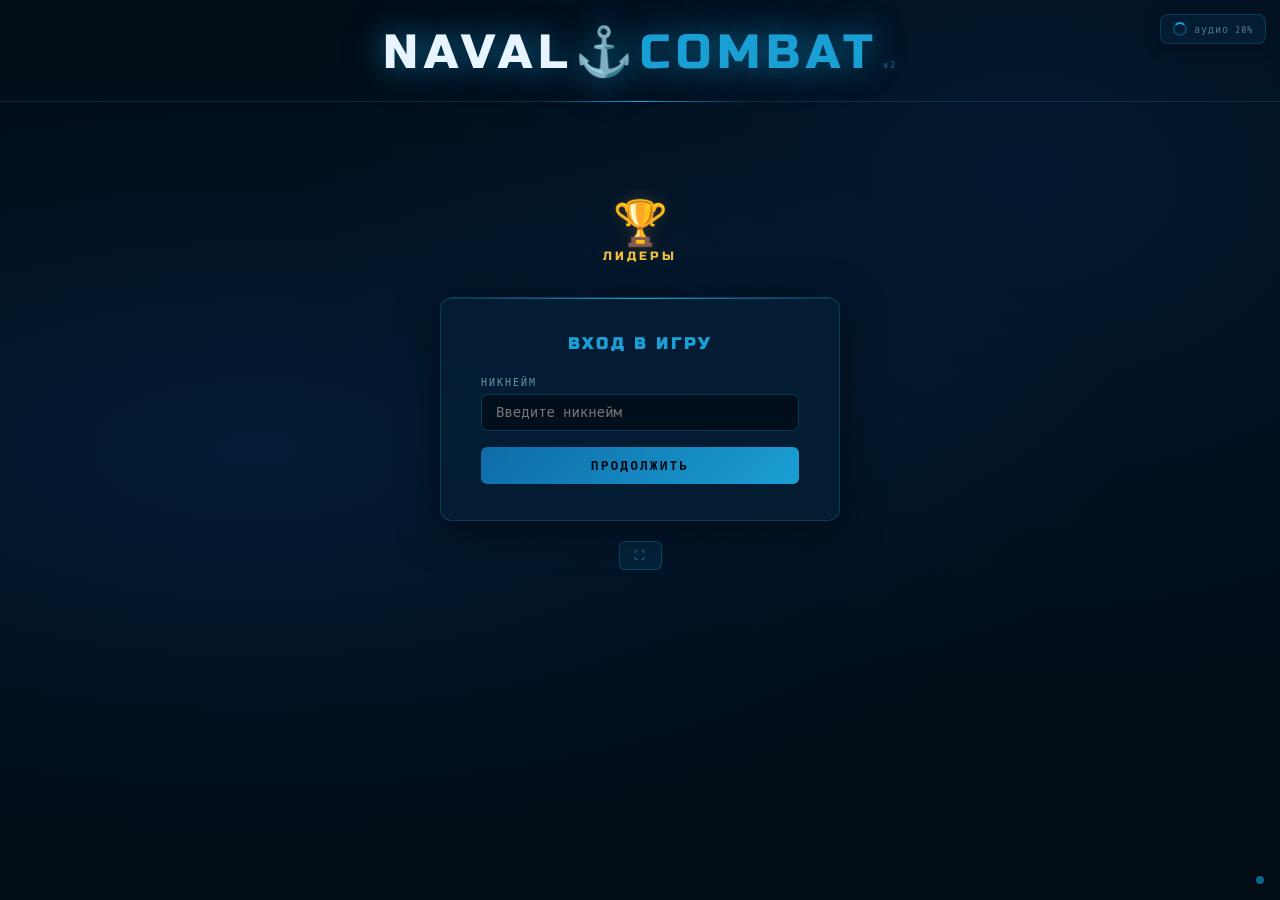
<file: index.html>
<!DOCTYPE html>
<html lang="ru">
<head>
<meta charset="UTF-8">
<meta name="viewport" content="width=device-width, initial-scale=1.0, maximum-scale=1.0, user-scalable=no">
<title>NAVAL COMBAT</title>
<link rel="stylesheet" href="./styles/entry.css">

</head>
<body>

<!-- Снарядный canvas -->
<canvas id="projectileCanvas"></canvas>
<!-- Input lock -->
<div id="inputLock"></div>
<!-- Уведомление о выстреле -->
<div id="shootingNotice">
  <div class="shooting-dot"></div>
  <span id="shootingNoticeText">ВЫСТРЕЛ...</span>
</div>
<!-- Объявление смены хода -->
<div class="phase-announcement" id="phaseAnnouncement"></div>

<!-- Индикатор загрузки аудио (угол) -->
<div class="audio-loading-overlay" id="audioLoadingOverlay">
  <div class="audio-loading-card">
    <div class="audio-loading-meta">
      <div class="spin-icon"></div>
      <span id="audioLoadingText">аудио...</span>
    </div>
  </div>
</div>

<!-- Модальное окно диагностики аудио-кэша (доступно на всех экранах) -->
<div class="audio-debug-overlay" id="audioDebugOverlay">
  <div class="audio-debug-card">
    <button class="audio-debug-close" onclick="closeAudioDebug()">✕</button>
    <div class="audio-debug-title">📦 АУДИО-КЭШ</div>
    <!-- 
    <div class="audio-debug-subtitle">
      Пул рандомайзера: <span id="debugPoolSize">500</span> · выбор по модулю N файлов события
    </div>
    -->
    <table class="audio-debug-table">
      <thead>
        <tr>
          <th>СОБЫТИЕ</th>
          <th>ФАЙЛОВ</th>
          <th>ЗАГРУЖЕНО</th>
          <th>СТАТУС</th>
        </tr>
      </thead>
      <tbody id="audioDebugTableBody"></tbody>
    </table>
    <div id="audioDebugNow" style="margin:-8px 0 10px;color:rgba(168,228,255,0.65);font-size:10px;letter-spacing:1px;"></div>
    <div class="audio-debug-actions">
      <button class="btn btn-ghost btn-sm" onclick="reloadAudioCache()">Перезаписать кэш</button>
      <span class="audio-debug-total" id="audioDebugTotal"></span>
    </div>
  </div>
</div>

<!-- Модальное окно вероятностей звуков (в рамках сессии) -->
<div class="audio-debug-overlay" id="audioProbOverlay">
  <div class="audio-debug-card">
    <button class="audio-debug-close" onclick="closeAudioProb()">✕</button>
    <div class="audio-debug-title">🎲 ВЕРОЯТНОСТИ ЗВУКОВ</div>
    <div class="audio-debug-subtitle">
      Пул: <span id="audioProbPoolSize">100</span> · отображение: вес 0–100 (у самого вероятного = 100)
    </div>
    <div class="audio-debug-actions" style="margin-bottom:10px;">
      <select id="audioProbEventSelect" class="btn btn-ghost btn-sm" style="padding:8px 10px;min-width:180px;" onchange="renderAudioProbabilities()"></select>
      <span class="audio-debug-total" id="audioProbEventMeta"></span>
    </div>
    <table class="audio-debug-table">
      <thead>
        <tr>
          <th>ФАЙЛ</th>
          <th>ВЕС (0–100)</th>
          <th>СРАБОТАЛО</th>
        </tr>
      </thead>
      <tbody id="audioProbTableBody"></tbody>
    </table>
  </div>
</div>

<!-- ШАПКА -->
<header>
  <div class="logo">NAVAL⚓<span>COMBAT</span><span class="logo-ios"><script>(function(){var v="v2";try{var s=localStorage.getItem("navalAudioEngine");if(s==="v1"||s==="v2")v=s;}catch(e){}document.write(v);})();</script></span>  </div>
  <div class="subtitle"></div>
</header>

<div class="app">

  <!-- ── ЭКРАН ВХОДА ──────────────────────────────────── -->
  <div id="loginScreen">
    <button class="login-leaderboard-trigger" id="btnLeaderboard" onclick="openLeaderboard()" aria-label="Открыть таблицу лидеров" title="Таблица лидеров">
      <span class="login-leaderboard-icon">🏆</span>
      <span class="login-leaderboard-label">ЛИДЕРЫ</span>
    </button>
    <div class="login-card">
      <h2>ВХОД В ИГРУ</h2>
      <div class="field-group">
        <label>НИКНЕЙМ</label>
        <input type="text" id="inNickname" placeholder="Введите никнейм" maxlength="20" autocomplete="off">
      </div>
      <button class="btn btn-primary" onclick="goToLobby()">ПРОДОЛЖИТЬ</button>
      <div id="loginMsg"></div>
    </div>
        <!-- Окно с уведомлением о режиме беззвучного -->
        <div id="iosSilentNote" hidden>
          <strong>iPhone:</strong> если включён режим «Беззвучный», звуки в игре могут не быть слышны — iOS иногда воспринимает их как уведомления. Отключите «Беззвучный», чтобы слышать эффекты.
        </div>
        <!-- Кнопки действий -->
        <div class="actions-bar">
          <button class="btn btn-ghost btn-sm" data-role="btnFullscreen" onclick="toggleFullscreen()">⛶</button>
        </div>
  </div>

  <!-- ── ЭКРАН ЛОББИ ──────────────────────────────────── -->
  <div id="lobbyScreen">
    <div class="lobby-card">
      <h2>СОЗДАТЬ КОМНАТУ</h2>
      <div class="field-group">
        <label>ВАШЕ ИМЯ: <span id="lobbyNickname" style="color:var(--foam);"></span></label>
      </div>
      <button class="btn btn-primary" style="margin-bottom:10px;" onclick="startSoloGame()">ИГРАТЬ С КОМПЬЮТЕРОМ</button>
      <button class="btn btn-ghost" onclick="createRoom()">СОЗДАТЬ ОНЛАЙН КОМНАТУ</button>
      <div id="createMsg"></div>
    </div>

    <div class="lobby-card">
      <h2 style="display:flex;align-items:center;justify-content:space-between;gap:8px;">
        <span>КОМНАТЫ</span>
        <div style="display:flex;align-items:center;gap:8px;">
          <span id="roomsTimer" style="font-size:10px;color:rgba(168,228,255,0.3);letter-spacing:1px;font-family:'Share Tech Mono',monospace;"></span>
          <button class="btn btn-ghost btn-sm" type="button" style="width:auto;padding:6px 10px;" onclick="loadRooms()">Обновить</button>
        </div>
      </h2>
      <div class="field-group rooms-search" style="margin-bottom:0;">
        <label>ПОИСК (имя или код комнаты)</label>
        <input type="text" id="roomsSearch" placeholder="Например: Alex или 3F7KQ" maxlength="32" autocomplete="off">
      </div>
      <div class="rooms-list" id="roomsList">
        <div class="rooms-loading"><div class="spin-icon"></div>ЗАГРУЗКА...</div>
      </div>
    </div>

    <div style="width:100%;max-width:520px;text-align:center;">
      <button class="btn btn-ghost btn-sm" style="width:auto;padding:8px 20px;" onclick="backToLogin()">← СМЕНИТЬ НИК</button>
    </div>
    <div style="width:100%;max-width:520px;text-align:center;">
      <button class="btn btn-ghost btn-sm" data-role="btnFullscreen" onclick="toggleFullscreen()">⛶</button>
    </div>

  </div>

  <!-- ── ИГРОВОЙ ЭКРАН ────────────────────────────────── -->
  <div id="gameScreen">

    <!-- Статус-бар -->
    <div class="status-bar">
      <div class="status-item">
        <div class="status-label">ВЫ</div>
        <div class="status-value" id="statusMe">—</div>
      </div>

      <div class="status-item"">
        <div class="status-label">ХОД</div>
        <div class="status-value" id="statusTurn">—</div>
      </div>

      <div class="status-item">
        <div class="status-label">ПРОТИВНИК</div>
        <div class="status-value" id="statusEnemy">Ожидание...</div>
      </div>

      <div class="status-item" style="display: none;">
        <div class="status-label">ФАЗА</div>
        <div class="status-phase">
          <div class="phase-dot waiting" id="phaseDot"></div>
          <div class="status-value" id="statusPhase">Ожидание</div>
        </div>
      </div>
    </div>

    <!-- Баннер хода -->
    <div class="turn-banner" style="display: none;">
      <span class="turn-badge" id="turnBadge"></span>
    </div>

    <!-- Ожидание второго игрока -->
    <div id="waitingBlock" class="waiting-msg">
      <span class="icon">⚓</span>
      <span class="icon"></span>
      <h3>ОЖИДАНИЕ ПРОТИВНИКА</h3>
      <p>Код комнаты — поделитесь с другом:</p>
      <div class="room-code" id="waitingRoomCode">—</div>
      <div> </div>
      <div class="actions-bar">
        <button class="btn btn-ghost btn-sm" data-role="btnFullscreen" onclick="toggleFullscreen()">⛶</button>
        <button class="btn btn-ghost btn-sm" onclick="leaveGame()">🚪 Выйти</button>
      </div>
    </div>

    <!-- Игровые поля -->
    <div id="boardsBlock" style="display:none;">

      <!-- Ручной переключатель полей -->
      <div class="view-switcher" id="viewSwitcher">
        <span class="view-switcher-label" style="display: none;">ПОКАЗАТЬ:</span>
        <button class="btn-view active-mine" id="btnViewMine" onclick="manualSwitchView('mine')">
          <span>⚓ МОЁ ПОЛЕ</span>
          <div class="fleet-indicator in-btn" id="myFleetIndicator"></div>
        </button>
        <button class="btn-view" id="btnViewEnemy" onclick="manualSwitchView('enemy')">
          <span>🎯 ПОЛЕ ПРОТИВНИКА</span>
          <div class="fleet-indicator in-btn" id="enemyFleetIndicator"></div>
        </button>
      </div>

      <!-- Шкала вероятности победы -->
      <div class="win-prob-bar-wrap" id="winProbBar">
        <div class="win-prob-labels">
          <div class="win-prob-label-player">
            <span class="win-prob-pct-player" id="winProbPctPlayer">50%</span>
            <span>ВЫ</span>
          </div>
          <div class="win-prob-label-enemy">
            <span>ПРОТИВНИК</span>
            <span class="win-prob-pct-enemy" id="winProbPctEnemy">50%</span>
          </div>
        </div>
        <div class="win-prob-track">
          <div class="win-prob-fill-player" id="winProbFillPlayer" style="width:50%"></div>
          <div class="win-prob-fill-enemy" id="winProbFillEnemy" style="width:50%"></div>
          <div class="win-prob-divider" id="winProbDivider" style="left:50%"></div>
        </div>
        <div class="win-prob-meta">
          <div class="win-prob-turns-player" id="winProbTurnsPlayer">ХОДОВ: 100</div>
          <div class="win-prob-title">ВЕРОЯТНОСТЬ ПОБЕДЫ</div>
          <div class="win-prob-turns-enemy" id="winProbTurnsEnemy">ХОДОВ: 100</div>
        </div>
      </div>
      


      <!-- Арена: одно поле за раз -->
      <div class="arena">
        <div class="boards-stage" id="boardsStage">
          <!-- Моё поле -->
          <div class="board-panel" id="myBoardPanel">
            <div class="board-dimmed" id="myBoardDimmed"></div>
            <div class="board-title">⚓ МОЁ ПОЛЕ</div>
            <div class="grid-wrapper">
              <div class="grid-labels-row" id="myLabelsRow"></div>
              <div class="grid-labels-col" id="myLabelsCol"></div>
              <div class="grid" id="myGrid"></div>
            </div>
          </div>

          <!-- Поле противника -->
          <div class="board-panel" id="enemyBoardPanel" style="display:none;">
            <div class="board-dimmed" id="enemyBoardDimmed"></div>
            <div class="board-title enemy">🎯 ПОЛЕ ПРОТИВНИКА</div>
            <div class="grid-wrapper">
              <div class="grid-labels-row" id="enemyLabelsRow"></div>
              <div class="grid-labels-col" id="enemyLabelsCol"></div>
              <div class="grid" id="enemyGrid"></div>
            </div>
          </div>
        </div>
      </div>

      <!-- Легенда -->
      <div class="legend">
        <div class="legend-item"><div class="legend-dot ship"></div>Корабль</div>
        <div class="legend-item"><div class="legend-dot hit"></div>Попадание</div>
        <div class="legend-item"><div class="legend-dot sunk"></div>Потоплен</div>
        <div class="legend-item"><div class="legend-dot miss"></div>Промах</div>
        <!-- <div class="legend-item"><div class="legend-dot water"></div>Вода</div> -->
      </div>

    <!-- Кнопки действий -->
    <div class="actions-bar">
      <button class="btn btn-ghost btn-sm" id="btnSound" onclick="toggleSound()">🔊 ВКЛ</button>
      <button class="btn btn-ghost btn-sm" data-role="btnFullscreen" onclick="toggleFullscreen()">⛶</button>
      <button class="btn btn-ghost btn-sm" onclick="leaveGame()">🚪 Выйти</button>
    </div>
      <!-- Журнал ходов (сворачиваемый) -->
      <details class="log-panel">
        <summary>📋 ЖУРНАЛ ХОДОВ</summary>
        <ul class="log-list" id="logList"></ul>
      </details>
    </div>



    <!-- Админ-панель -->
    <details class="admin-panel">
      <summary>⚙ АДМИНИСТРИРОВАНИЕ</summary>
      <div class="admin-panel-body">

        <div class="admin-section-label">ДИАГНОСТИКА</div>
        <div class="admin-btn-group">
          <button class="btn btn-ghost btn-sm" onclick="openMonitor()">📡 Монитор</button>
          <button class="btn btn-ghost btn-sm" onclick="openNetworkTracker()">🌐 Трекер</button>
          <button class="btn btn-ghost btn-sm" data-role="btnCache" onclick="openAudioDebug()">📦 Аудио-кэш</button>
          <button class="btn btn-ghost btn-sm" onclick="openAudioProb()">🎲 Рандом</button>
          <button type="button" class="btn btn-ghost btn-sm" id="adminAudioToggle" title="Переключить audio_v1 / audio_v2 (перезагрузка)"></button>
        </div>
        <details class="admin-audio-inline">
          <summary>🔊 АУДИО СВОДКА</summary>
          <div class="admin-audio-inline-body" id="adminAudioInlineBody"></div>
        </details>

        <div class="admin-divider"></div>
        <div class="admin-section-label">УПРАВЛЕНИЕ</div>
        <div class="admin-btn-group">
          <button class="btn btn-ghost btn-sm" onclick="forceUnlockInput()" style="background:rgba(46,204,113,0.15);border-color:rgba(46,204,113,0.5);color:#7dffb3;">
            🔓 Разблокировать ввод
          </button>
        </div>

        <div class="admin-divider"></div>
        <div class="admin-section-label">ОПАСНАЯ ЗОНА</div>
        <div class="field-group" style="margin-bottom:0;">
          <label>ПАРОЛЬ АДМИНИСТРАТОРА</label>
          <input type="password" id="adminPassword" placeholder="Введите пароль">
        </div>
        <div class="admin-btn-group">
          <button type="button" class="btn btn-danger btn-sm" id="btnAdminRoomsLoad">📋 Активные комнаты</button>
        </div>
        <div id="adminRoomsPanel" class="admin-rooms-panel" hidden>
          <div id="adminRoomsHint" class="admin-rooms-hint"></div>
          <div id="adminRoomsList" class="admin-rooms-list"></div>
        </div>

      </div>
    </details>

  </div><!-- /gameScreen -->

</div><!-- /app -->

<!-- Оверлей победителя -->
<div class="winner-overlay" id="winnerOverlay">
  <div class="winner-card">
    <div class="crown">🏆</div>
    <h2 id="winnerName">ПОБЕДИТЕЛЬ</h2>
    <p id="winnerMsg">одержал победу в морском бою</p>
    <div style="display:flex;gap:12px;justify-content:center;flex-wrap:wrap;margin-top:4px;">
      <button class="btn btn-ghost" style="flex:1;min-width:140px;" onclick="closeWinner()">🔍 Изучить бой</button>
      <!-- <button class="btn btn-danger" style="flex:1;min-width:140px;" onclick="leaveGame()">🚪 Выход</button> -->
    </div>
  </div>
</div>

<!-- Индикатор polling -->
<div class="polling-dot" id="pollingDot"></div>

<!-- ── МОНИТОР СИСТЕМЫ ─────────────────────────────────────── -->
<div class="monitor-overlay" id="monitorOverlay">
  <div class="monitor-card">
    <div class="monitor-header">
      <div class="monitor-title">📡 МОНИТОР СИСТЕМЫ</div>
      <div class="monitor-meta">
        <div class="monitor-live-dot"></div>
        <span class="monitor-ts" id="monitorTimestamp">обновление...</span>
        <button class="monitor-copy" id="monitorCopyBtn" onclick="copyMonitorData()" title="Скопировать данные">⎘</button>
        <button class="monitor-close" onclick="closeMonitor()">✕</button>
      </div>
    </div>
    <div id="monitorBody"></div>
  </div>
</div>

<div id="appToastRoot" class="app-toast-root" aria-live="polite"></div>

<!-- Подтверждение удаления комнаты (админ) -->
<div class="admin-confirm-overlay" id="adminConfirmOverlay" aria-hidden="true">
  <div class="admin-confirm-card" role="dialog" aria-modal="true" aria-labelledby="adminConfirmTitle">
    <div class="admin-confirm-title" id="adminConfirmTitle">Удалить комнату?</div>
    <p class="admin-confirm-message" id="adminConfirmMessage"></p>
    <p class="admin-confirm-detail" id="adminConfirmDetail"></p>
    <div class="admin-confirm-actions">
      <button type="button" class="btn btn-ghost btn-sm" id="btnAdminConfirmCancel">Отмена</button>
      <button type="button" class="btn btn-danger btn-sm" id="btnAdminConfirmOk">Удалить</button>
    </div>
  </div>
</div>

<script src="./scripts/client.js"></script>
<script src="./scripts/engine/leaderboard.js"></script>
<script src="./scripts/audio_engine/audio_pool.js"></script>
<script src="./scripts/audio_engine/audio_switcher.js"></script>
<script src="./scripts/audio_engine/audio_v2_clear_pcm_buffers.js"></script>
<script src="./scripts/system/admin_monitor.js"></script>
<script src="./scripts/audio_engine/admin_pcm_autocleanup.js"></script>
<script src="./scripts/audio_engine/admin_audio_inline.js"></script>
<script src="./scripts/system/network_tracker.js"></script>
<script src="./scripts/system/network_tracker_button.js"></script>
<script src="./scripts/system/ping_monitor.js"></script>
<script src="./scripts/engine/placement_setup.js"></script>
<script src="./scripts/engine/online/api_transport.js"></script>
<script src="./scripts/engine/shared/entry_boards.js"></script>
<script src="./scripts/engine/online/room_access.js"></script>
<script src="./scripts/engine/online/match_room_sync.js"></script>
<script src="./scripts/engine/solo/solo_modes.js"></script>
<script src="./scripts/engine/shared/bootstrap_init.js"></script>
<script src="./scripts/system/mouse_easteregg.js"></script>
<script src="./scripts/system/ios_silent_note.js"></script>
</body>
</html>
</file>
<file: styles/entry.css>
/* Список стилей: порядок = порядок каскада */
@import url("./load/main.css");
@import url("./load/admin_monitor.css");
@import url("./load/ios_silent_note.css");
@import url("./load/ping_monitor.css");
@import url("./load/network_tracker_button.css");
@import url("./load/leaderboard.css");
</file>
